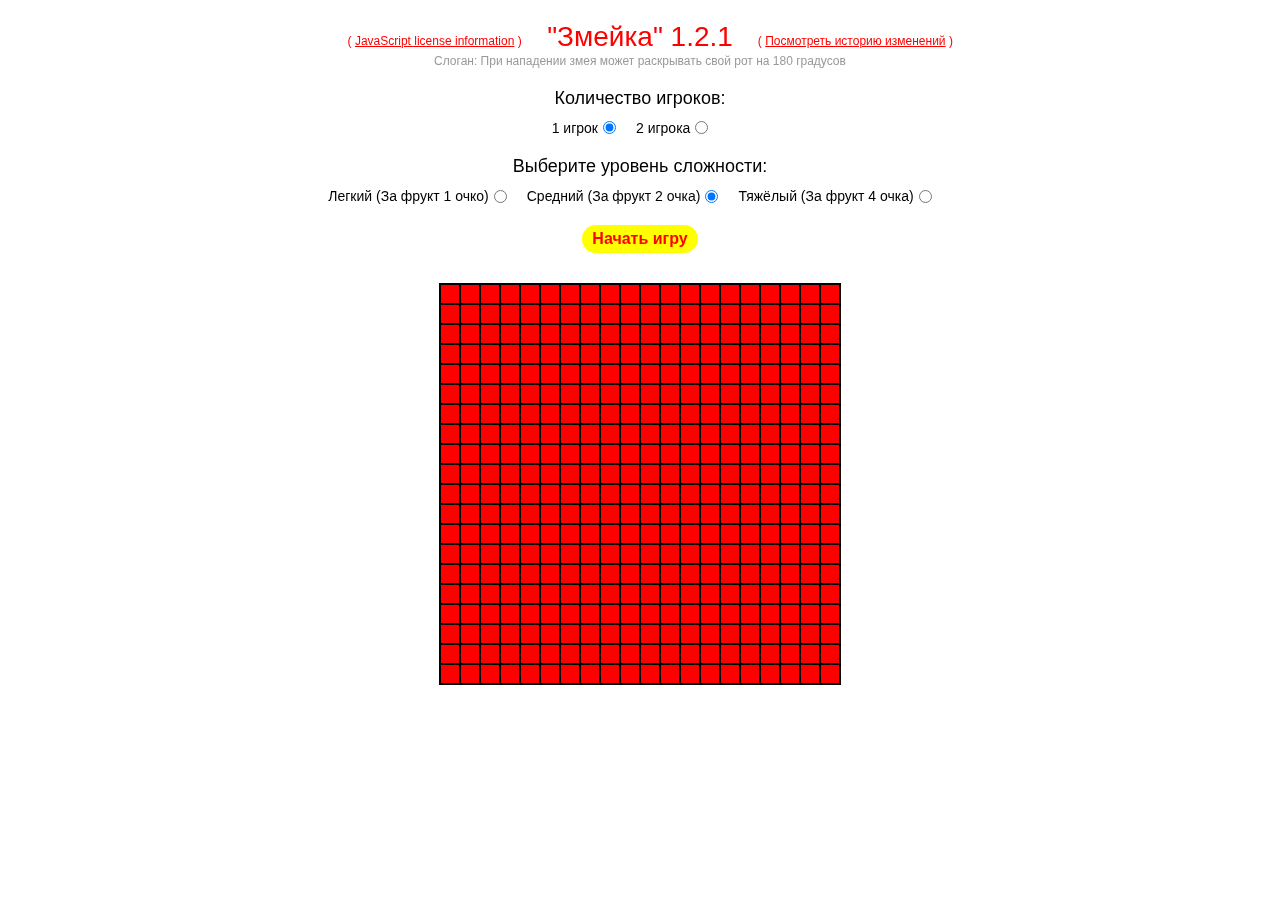
<file: index.html>
<!DOCTYPE html>
<html lang="ru">
<head>
	<meta charset="utf-8" />
	<title>Snake 1.2.1</title>
	<meta http-equiv="X-UA-Compatible" content="IE=edge" />
	<meta name="viewport" content="width=device-width, initial-scale=1" />
	<!-- Сбрасываем стили по умолчанию в разных браузерах -->
	<link rel="stylesheet" href="css/reset.min.css" />
	<!-- Подключаем главный файл стилей -->
	<link rel="stylesheet" href="css/main.min.css" />

	<script class="js-cell" type="js/template">
		<div class="table__cell"></div>
	</script>
	<script class="js-countItem" type="js/template">
		<li class="countBox js-scoreCount__item">
			<div class="countBox__header">Набрано очков:</div>
			<div class="countBox__count js-scoreCount__count">0</div>
		</li>
	</script>
	<script class="js-record" type="js/template">
		<li class="score__line js-table__item">
			<div data-id="name" class="score__cell"></div>
			<div data-id="count" class="score__cell"></div>
		</li>
	</script>
		
</head>
<body>

	<div class="top">
		<h1 class="title">
			<a class="license" href="about/javascript.html" rel="jslicense">( <span class="license__main">JavaScript license information</span> )</a>
			<span class="title__main">"Змейка" 1.2.1</span>
			<a class="changes" href="changes.html">( <span class="changes__main">Посмотреть историю изменений</span> )</a>
		</h1>
		<h2 class="slogan">Слоган: При нападении змея может раскрывать свой рот на 180 градусов</h2>

	</div>

	<form id="form" class="form">
		<h2 class="form__title">Количество игроков:</h2>
		<div class="form__wrap">
			<label class="label" for="onePlayer">
				<div class="label__header">1 игрок</div>
				<input id="onePlayer" class="input js-players" type="radio" value="1" name="players" checked="checked" />
			</label>
			<label class="label" for="twoPlayers">
				<div class="label__header">2 игрока</div>
				<input id="twoPlayers" class="input js-players" type="radio" value="2" name="players" />
			</label>
		</div>
		<h2 class="form__title">Выберите уровень сложности:</h2>
		<div class="form__wrap">
			<label class="label" for="easy">
				<div class="label__header">Легкий (За фрукт 1 очко)</div>
				<input id="easy" class="input js-level" type="radio" value="150" name="level" />
			</label>
			<label class="label" for="intermediate">
				<div class="label__header">Средний (За фрукт 2 очка)</div>
				<input id="intermediate" class="input js-level" type="radio" value="90" name="level" checked="checked" />
			</label>
			<label class="label" for="difficult">
				<div class="label__header">Тяжёлый (За фрукт 4 очка)</div>
				<input id="difficult" class="input js-level" type="radio" value="40" name="level" />
			</label>
		</div>
		<input class="btn js-init" type="button" value="Начать игру" />
	</form>

	<div class="info dn js-showBox">
		<p class="info__text">Управляйте движением змейки с помощью стрелочек или wasd на клавиатуре</p>
		<p class="info__text">Вызовите паузу, нажав на пробел</p>
		<div class="btn btn_right js-toggleSound">Отключить звук</div>
	</div>

	<form class="lostBox js-sendBox dn">

		<input class="score js-score" type="hidden" value="" />
		<div class="lostBox__wrap">
			<p class="lostBox__text">Хвост змеи был откусан... Вы проиграли...</p>
		</div>
		
		<div class="js-tableRecord dn">
			<input class="lostBox__nickname js-nickName" type="text" placeholder="Ваш ник:" name="name" />
			<input class="btn js-lostBox__send" type="button" value="Занести в таблицу рекордов" />
		</div>
		
		<div class="js-multiPlayer dn">
			<input class="btn js-reload mt20" type="button" value="Начать игру заново" />
		</div>

		<div class="js-singlePlayer dn">
			<input class="btn js-results__btn" type="button" value="Посмотреть таблицу рекордов" />
			<input class="btn js-clearLS dn" type="button" value="Очистить таблицу рекордов" />
			<input class="btn js-reload mt20" type="button" value="Начать игру заново" />
		</div>

		<div class="js-results__table results dn"></div>

		<ul class="score js-table mt30 mb30 dn"></ul>

	</form>

	<div class="lists">
		<ul class="facts">
			<li class="facts__item dn js-hiddenFact">Змейка - компьютерная игра, возникшая в середине или в конце 1970-х</li>
			<li class="facts__item dn js-hiddenFact">Первой игрой этого плана был игровой автомат Hustle, выпущенный фирмой Gremlin в 1977 году</li>
			<li class="facts__item dn js-hiddenFact">Одна из первых реализаций (возможно, первая) на домашнем компьютере была сделана в 1979 году на компьютере TRS-80, автор F. Seger (Германия)</li>
			<li class="facts__item dn js-hiddenFact">Вскоре после неё вышла версия для Commodore VIC-20, под названием Worms</li>
			<li class="facts__item dn js-hiddenFact">Микрокомпьютерная версия игры Hustle была выпущена Milton Bradley для компьютера TI-99/4A в 1980 году</li>
			<li class="facts__item dn js-hiddenFact">Версии игры существовали и на многих советских компьютерах, например — на Радио 86РК</li>
			<li class="facts__item dn js-hiddenFact">Несмотря на довольно долгую историю, змейка до сих пор популярна</li>
		</ul>
		<ul class="countList js-countList"></ul>
	</div>

	<div class="popup js-popup">Нажмите пробел, чтобы продолжить игру</div>

	<!-- Добавляем наш js-файл -->
	<script class="script" type="text/javascript" src="js/snake.min.js"></script>
</body>
</html>
</file>
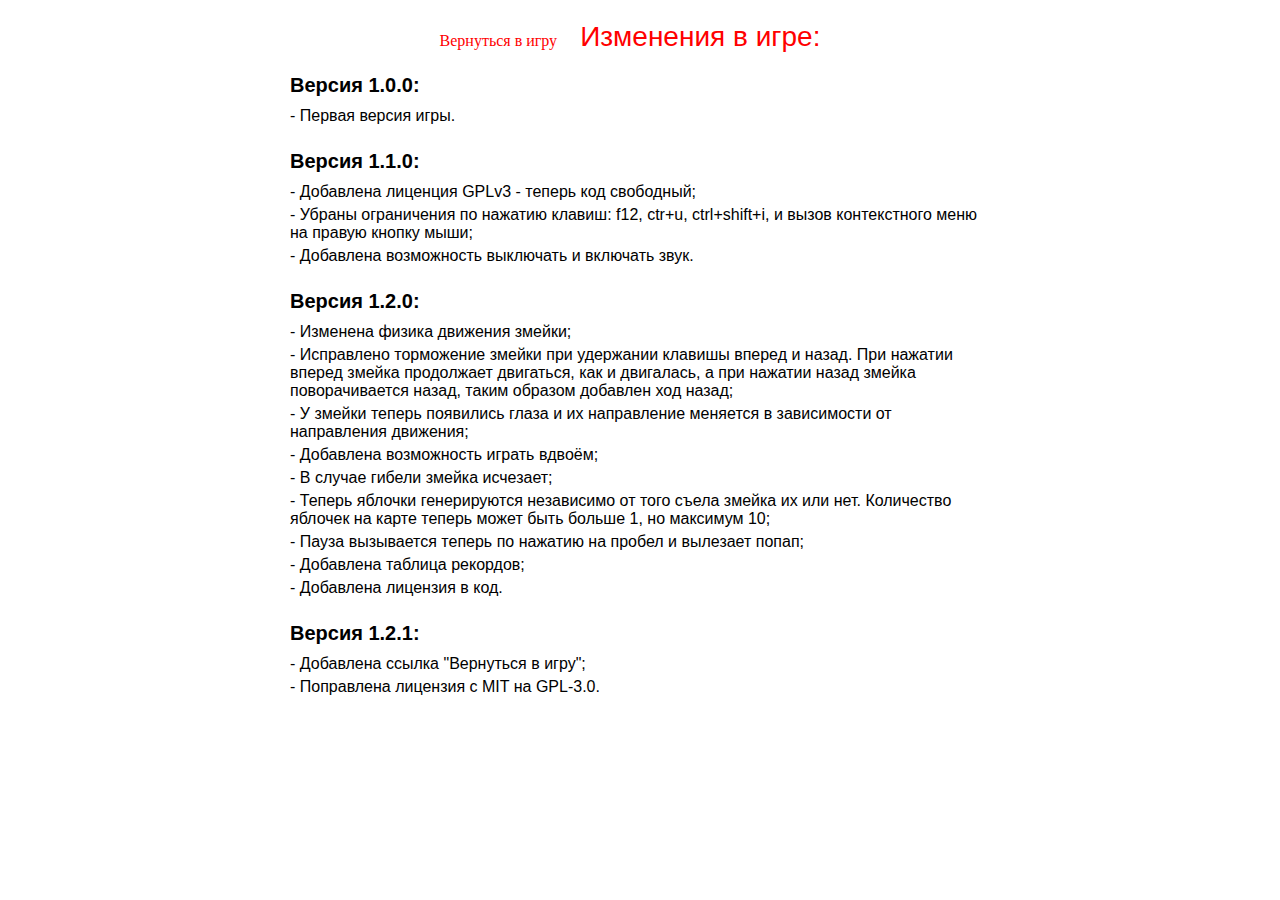
<file: changes.html>
<!DOCTYPE html>
<html lang="ru">
<head>
	<meta charset="utf-8" />
	<title>Changes</title>
	<meta http-equiv="X-UA-Compatible" content="IE=edge" />
	<meta name="viewport" content="width=device-width, initial-scale=1" />
	<!-- Сбрасываем стили по умолчанию в разных браузерах -->
	<link rel="stylesheet" href="css/reset.min.css" />
	<!-- Подключаем главный файл стилей -->
	<link rel="stylesheet" href="css/main.min.css" />
</head>
<body>

	<div class="top">

		<a class="back" href="https://alekseysemiconductor.github.io/snake_pureJS/">Вернуться в игру</a>
		<h1 class="title"><span class="title__main">Изменения в игре:</span></h1>

	</div>

	<form action="" class="form">

		<ul class="changesTable mt20">
			<li class="changesTable__line">
				<h2 class="changesTable__heading">Версия 1.0.0:</h2>
				<p class="changesTable__text">- Первая версия игры.</p>
			</li>
			<li class="changesTable__line">
				<h2 class="changesTable__heading">Версия 1.1.0:</h2>
				<p class="changesTable__text">- Добавлена лиценция GPLv3 - теперь код свободный;</p>
				<p class="changesTable__text">- Убраны ограничения по нажатию клавиш: f12, ctr+u, ctrl+shift+i, и вызов контекстного меню на правую кнопку мыши;</p>
				<p class="changesTable__text">- Добавлена возможность выключать и включать звук.</p>
			</li>
			<li class="changesTable__line">
				<h2 class="changesTable__heading">Версия 1.2.0:</h2>
				<p class="changesTable__text">- Изменена физика движения змейки;</p>
				<p class="changesTable__text">- Исправлено торможение змейки при удержании клавишы вперед и назад. При нажатии вперед змейка продолжает двигаться, как и двигалась, а при нажатии назад змейка поворачивается назад, таким образом добавлен ход назад;</p>
				<p class="changesTable__text">- У змейки теперь появились глаза и их направление меняется в зависимости от направления движения;</p>
				<p class="changesTable__text">- Добавлена возможность играть вдвоём;</p>
				<p class="changesTable__text">- В случае гибели змейка исчезает;</p>
				<p class="changesTable__text">- Теперь яблочки генерируются независимо от того съела змейка их или нет. Количество яблочек на карте теперь может быть больше 1, но максимум 10;</p>
				<p class="changesTable__text">- Пауза вызывается теперь по нажатию на пробел и вылезает попап;</p>
				<p class="changesTable__text">- Добавлена таблица рекордов;</p>
				<p class="changesTable__text">- Добавлена лицензия в код.</p>
			</li>
			<li class="changesTable__line">
				<h2 class="changesTable__heading">Версия 1.2.1:</h2>
				<p class="changesTable__text">- Добавлена ссылка "Вернуться в игру";</p>
				<p class="changesTable__text">- Поправлена лицензия с MIT на GPL-3.0.</p>
			</li>
		</ul>
		
	</form>

</body>
</html>
</file>
<file: css/main.min.css>
body {
  position: relative;
  overflow-x: hidden;
  font-family: "ArialRegular";
  font-size: 12px;
  background-color: #fff;
  color: #000;
  min-width: 320px;
}
.top {
  text-align: center;
}
.title {
  position: relative;
  display: inline-block;
  text-align: center;
  padding: 20px 0px 0px;
}
.title__main {
  font: 28px/1.2 arial, helvetica;
  color: #f00;
  padding: 0px 20px;
}
.slogan {
  text-align: center;
  font: 12px/1.2 arial, helvetica;
  color: #999;
  padding-bottom: 20px;
}
.lists {
  position: relative;
  display: -ms-flexbox;
  display: -webkit-flex;
  display: flex;
  -webkit-flex-direction: row;
  -ms-flex-direction: row;
  flex-direction: row;
  -webkit-flex-wrap: wrap;
  -ms-flex-wrap: wrap;
  flex-wrap: wrap;
  -webkit-justify-content: space-between;
  -ms-flex-pack: justify;
  justify-content: space-between;
  -webkit-align-content: stretch;
  -ms-flex-line-pack: stretch;
  align-content: stretch;
  -webkit-align-items: flex-start;
  -ms-flex-align: start;
  align-items: flex-start;
  height: 0px;
  padding: 0px 20px;
}
.facts {
  width: 350px;
}
.facts__item {
  font: 16px/1.2 arial, helvetica;
  color: #000;
  margin-bottom: 15px;
}
.facts__item:last-child {
  margin-bottom: 0px;
}
.countList {
  display: -ms-flexbox;
  display: -webkit-flex;
  display: flex;
  -webkit-flex-direction: column;
  -ms-flex-direction: column;
  flex-direction: column;
  -webkit-flex-wrap: wrap;
  -ms-flex-wrap: wrap;
  flex-wrap: wrap;
  -webkit-justify-content: flex-start;
  -ms-flex-pack: start;
  justify-content: flex-start;
  -webkit-align-content: flex-end;
  -ms-flex-line-pack: end;
  align-content: flex-end;
  -webkit-align-items: flex-end;
  -ms-flex-align: end;
  align-items: flex-end;
}
.countBox {
  display: -ms-flexbox;
  display: -webkit-flex;
  display: flex;
  -webkit-flex-direction: column;
  -ms-flex-direction: column;
  flex-direction: column;
  -webkit-flex-wrap: wrap;
  -ms-flex-wrap: wrap;
  flex-wrap: wrap;
  -webkit-justify-content: flex-start;
  -ms-flex-pack: start;
  justify-content: flex-start;
  -webkit-align-content: stretch;
  -ms-flex-line-pack: stretch;
  align-content: stretch;
  -webkit-align-items: center;
  -ms-flex-align: center;
  align-items: center;
}
.countBox__header {
  font: 26px/1.2 arial, helvetica;
  color: #000;
}
.countBox__count {
  font: 26px/1.2 arial, helvetica;
  background-color: #ccc;
  padding: 20px;
  border-top-left-radius: 10px;
  border-top-right-radius: 10px;
  border-bottom-left-radius: 10px;
  border-bottom-right-radius: 10px;
}
.info {
  position: relative;
  text-align: center;
  padding-bottom: 30px;
  margin-bottom: 20px;
}
.info__text {
  font: 14px/1.2 arial, helvetica;
}
.form {
  display: block;
  margin: 0px auto 30px;
  width: 700px;
  text-align: center;
}
.form__wrap {
  width: 100%;
  margin-bottom: 10px;
  display: -ms-flexbox;
  display: -webkit-flex;
  display: flex;
  -webkit-flex-wrap: wrap;
  -ms-flex-wrap: wrap;
  flex-wrap: wrap;
  -webkit-justify-content: center;
  -ms-flex-pack: center;
  justify-content: center;
  -webkit-align-content: stretch;
  -ms-flex-line-pack: stretch;
  align-content: stretch;
  -webkit-align-items: baseline;
  -ms-flex-align: baseline;
  align-items: baseline;
}
.label {
  margin-bottom: 10px;
  margin-right: 20px;
  display: -ms-flexbox;
  display: -webkit-flex;
  display: flex;
  -webkit-flex-wrap: wrap;
  -ms-flex-wrap: wrap;
  flex-wrap: wrap;
  -webkit-justify-content: flex-start;
  -ms-flex-pack: start;
  justify-content: flex-start;
  -webkit-align-content: stretch;
  -ms-flex-line-pack: stretch;
  align-content: stretch;
  -webkit-align-items: center;
  -ms-flex-align: center;
  align-items: center;
}
.label:hover {
  cursor: pointer;
}
.table {
  position: relative;
  z-index: 1;
  display: block;
  margin: 0px auto 30px;
  font-size: 0px;
  border: 1px solid #000;
}
.table__cell {
  position: relative;
  display: inline-block;
  width: 18px;
  height: 18px;
  border: 1px solid #000;
  background-color: #f00;
}
.bg_red {
  background-color: #f00;
}
.bg_yellow {
  background-color: #ff0;
}
.bg_green {
  background-color: #0f0;
}
.bg_food {
  position: relative;
  display: inline-block;
  width: 18px;
  height: 18px;
}
.bg_food:before {
  content: '';
  position: absolute;
  top: 5%;
  left: 50%;
  background-color: #302013;
  -webkit-transform: translate(-50%, 0%);
  transform: translate(-50%, 0%);
  display: inline-block;
  width: 10%;
  height: 30%;
}
.bg_food:after {
  content: '';
  background-color: green;
  position: absolute;
  width: 65%;
  height: 65%;
  top: 60%;
  left: 50%;
  -webkit-transform: translate(-50%, -50%);
  transform: translate(-50%, -50%);
  font-size: 0px;
  border-radius: 50%;
}
.bg_food.head:before {
  content: normal;
}
.bg_food.head:after {
  position: absolute;
  left: 50%;
  top: 50%;
  -webkit-transform: translate(-50%, -50%);
  transform: translate(-50%, -50%);
  content: "";
  display: inline-block;
  width: 5px;
  height: 5px;
  border-radius: 50%;
  background-color: #000;
  font: 12px 'arial';
  color: #000;
}
.head:before {
  position: absolute;
  -webkit-transform: translate(-50%, -50%);
  transform: translate(-50%, -50%);
  content: "";
  display: inline-block;
  width: 5px;
  height: 5px;
  border-radius: 50%;
  background-color: #000;
  font: 12px 'arial';
  color: #000;
}
.head:after {
  position: absolute;
  -webkit-transform: translate(-50%, -50%);
  transform: translate(-50%, -50%);
  content: "";
  display: inline-block;
  width: 5px;
  height: 5px;
  border-radius: 50%;
  background-color: #000;
  font: 12px 'arial';
  color: #000;
}
.head[data-course="right"]:before {
  left: 75%;
  top: 30%;
}
.head[data-course="right"]:after {
  left: 75%;
  top: 70%;
}
.head[data-course="left"]:before {
  left: 25%;
  top: 30%;
}
.head[data-course="left"]:after {
  left: 25%;
  top: 70%;
}
.head[data-course="bottom"]:before {
  top: 75%;
  left: 30%;
}
.head[data-course="bottom"]:after {
  top: 75%;
  left: 70%;
}
.head[data-course="top"]:before {
  top: 25%;
  left: 30%;
}
.head[data-course="top"]:after {
  top: 25%;
  left: 70%;
}
.form__title {
  font: 18px/1.2 arial, helvetica;
  color: #000;
  padding-bottom: 10px;
}
.label__header {
  font: 14px/1.2 arial, helvetica;
  color: #000;
  margin-right: 5px;
}
.input {
  margin: 0px;
}
.input:hover {
  cursor: pointer;
}
.btn {
  font: 16px 'arial';
  font-weight: bold;
  display: inline-block;
  margin: 0px auto;
  text-align: center;
  border: none;
  padding: 5px 10px;
  border-radius: 30px;
  background-color: #ff0;
  color: #f00;
}
.btn:hover {
  cursor: pointer;
}
.btn_right {
  position: absolute;
  bottom: 0px;
  right: 20px;
  z-index: 1;
}
input,
input:focus,
input:active,
input::-moz-focus-inner,
input:-moz-focusring {
  border: 0;
  outline: none;
}
input::-moz-focus-outer {
  border: 0;
}
.lostBox {
  margin: 0px auto;
  max-width: 50%;
  text-align: center;
}
.lostBox__nickname {
  border: 1px solid #000;
}
.lostBox__nickname:focus {
  border: 1px solid #000;
}
.lostBox__send {
  border: 1px solid #000;
}
.lostBox__send:hover {
  cursor: pointer;
}
.lostBox__text {
  font-size: 16px;
  padding-bottom: 10px;
}
.lostBox__count {
  display: inline-block;
  padding: 2px;
  border-radius: 7px;
  font-weight: bold;
  font-size: 18px;
}
.lostBox__wrap {
  margin-bottom: 20px;
}
.results {
  position: relative;
  z-index: 1;
  background-color: #fff;
  margin-top: 20px;
  margin-bottom: 20px;
  border: 1px solid #000;
}
.results__line {
  border-bottom: 1px solid #000;
  display: -ms-flexbox;
  display: -webkit-flex;
  display: flex;
  -webkit-flex-wrap: wrap;
  -ms-flex-wrap: wrap;
  flex-wrap: wrap;
  -webkit-justify-content: space-between;
  -ms-flex-pack: justify;
  justify-content: space-between;
  -webkit-align-content: stretch;
  -ms-flex-line-pack: stretch;
  align-content: stretch;
  -webkit-align-items: center;
  -ms-flex-align: center;
  align-items: center;
}
.results__line:last-child {
  border-bottom: none;
}
.results__cell {
  height: 25px;
  display: -ms-flexbox;
  display: -webkit-flex;
  display: flex;
  -webkit-flex-wrap: wrap;
  -ms-flex-wrap: wrap;
  flex-wrap: wrap;
  -webkit-justify-content: center;
  -ms-flex-pack: center;
  justify-content: center;
  -webkit-align-content: center;
  -ms-flex-line-pack: center;
  align-content: center;
  -webkit-align-items: center;
  -ms-flex-align: center;
  align-items: center;
  border: 1px solid #000;
  width: calc(50% - 2px);
  font: 16px Arial, Geneva, Helvetica, sans-serif;
  white-space: nowrap;
  /* Запрещаем перенос строк */
  overflow: hidden;
  /* Обрезаем все, что не помещается в область */
  text-overflow: ellipsis;
}
.results__count {
  width: calc(33.3333% - 1px);
  font: 20px Arial, Geneva, Helvetica, sans-serif;
  border-right: 1px solid #000;
}
.results__nickName {
  width: 33.3333%;
  font: 20px Arial, Geneva, Helvetica, sans-serif;
  white-space: nowrap;
  overflow: hidden;
  text-overflow: ellipsis;
}
.results__score {
  width: calc(33.3333% - 1px);
  border-left: 1px solid #000;
  font: 20px Arial, Geneva, Helvetica, sans-serif;
}
.changes,
.license {
  position: absolute;
  bottom: 6px;
  left: 100%;
  display: inline-block;
  width: 205px;
  font: 12px Arial, Geneva, Helvetica, sans-serif;
  color: #f00;
  text-decoration: none;
}
.license {
  left: auto;
  right: 100%;
  width: 185px;
}
.changes__main,
.license__main {
  text-decoration: underline;
}
.changes__main:hover,
.license__main:hover {
  text-decoration: none;
}
.changesTable {
  text-align: left;
}
.changesTable__line {
  padding-bottom: 20px;
}
.changesTable__heading {
  font: 20px Arial, Geneva, Helvetica, sans-serif;
  font-weight: bold;
  padding-bottom: 10px;
}
.changesTable__text {
  font: 16px Arial, Geneva, Helvetica, sans-serif;
  padding-bottom: 5px;
}
.popup {
  position: fixed;
  left: 0px;
  top: 0px;
  z-index: -1;
  display: -ms-flexbox;
  display: -webkit-flex;
  display: flex;
  -webkit-justify-content: center;
  -ms-flex-pack: center;
  justify-content: center;
  -webkit-align-items: center;
  -ms-flex-align: center;
  align-items: center;
  width: 100%;
  height: 100%;
  background-color: #000;
  color: #fff;
  font-size: 36px;
  opacity: 0;
}
.popup.active {
  z-index: 2;
  opacity: 1;
}
.score {
  border: 1px solid #000;
}
.score__line {
  font-size: 0px;
}
.score__cell {
  display: inline-block;
  vertical-align: top;
  font-size: 18px;
  width: calc(50% - 2px);
  padding: 5px 0px;
  border: 1px solid #000;
}
.back {
  color: #f00;
  text-decoration: none;
  font-size: 16px;
}
.mt30 {
  margin-top: 30px;
}
.mt20 {
  margin-top: 20px;
}
.mb30 {
  margin-bottom: 30px;
}
.dn {
  display: none;
}
[data-id="bg_yellow"] {
  color: #ff0;
  background-color: #ccc;
}
[data-id="bg_green"] {
  color: #0f0;
  background-color: #ccc;
}
</file>
